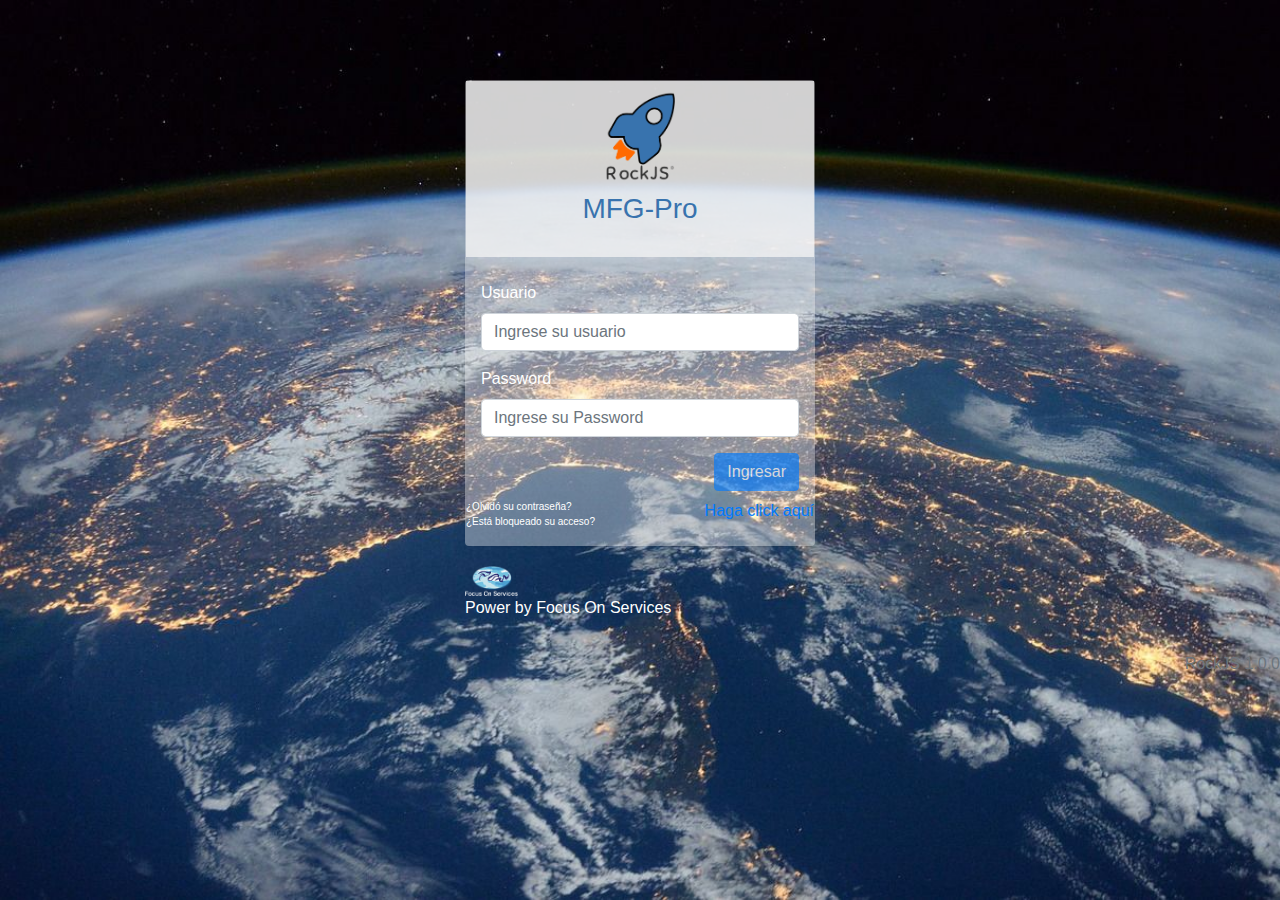
<file: public_html/index.html>
<!DOCTYPE html>
<html lang="es">
    <head>
        <meta charset="utf-8">
        <title>MFG-PRO | RockJS Framework®</title>
        <meta content="width=device-width, initial-scale=1.0" name="viewport">
        <meta name="apple-mobile-Web-app-title" content="RockJS Framework®">
        <meta name="author" content="RockJS Framework®|Focus On Services">
        <meta name="keywords" content="Soporte tecnico,it,ti,soluciones,datacenter,consultoria,centro de datos,empresarial,administracion,proyectos,soporte multimarca, Focus On Services es un proveedor global de servicios con presencia en más de 16 países de Latinoamérica con un amplio portafolio de servicios en Tecnologías de Información y con los mejores tiempos de respuesta de la industria, Software, Desarrollo, app, apps, android, IOS, 
              Transformación digital, Software on demand, Software a la medida, Servicios de desarrollo de software, fabrica de software, Progress, 4GL, ABL, app server, PAS, Servicios Web Síncronos,protocolos REST JSON XML">
        <meta name="description" content="La forma más rápida de adoptar la Transformación Digital">

        <!-- Favicon -->
        <link href="asset/images/favicon.ico" rel="icon">

        <!-- Bootstrap CSS -->
        <link rel="stylesheet" href="asset/css/bootstrap.min.css">

        <!-- JQuery Export datatable csv,excel pdf -->
        <link rel="stylesheet" href="asset/css/jquery.dataTables.min.css">
        <link rel="stylesheet" href="asset/css/buttons.dataTables.min.css">
        <style>
            body {
                display: table;
                position: relative;
                background-image: url(asset/images/1.jpg);
                background-size: cover;
                background-attachment: fixed;
                padding: 0px 0;
                color: #fff;
                width: 100%;
                height: 100vh;
            }
            .panel {
                margin-bottom: 20px;
                background-color: #ffffff5c;
                border: 1px solid transparent;
                border-radius: 4px;
                -webkit-box-shadow: 0 1px 1px rgba(0,0,0,.05);
                box-shadow: 0 1px 1px rgba(0,0,0,.05);
            }
            .panel-default>.panel-heading {
                color: #3873ae;
                background-color: #f5f5f5c2;
                border-color: #ddd;
                text-align: center;
            }

            .tops{
                margin-top: 5em;
                margin-left: auto !important;
                margin-right: auto;

            }
            .loader {
                position: fixed;
                left: 0px;
                top: 0px;
                width: 100%;
                height: 100%;
                z-index: 9999;
                background: url(asset/images/rocket.svg) 50% 50% no-repeat rgb(249,249,249);
                opacity: .8;
            }
        </style>
    </head>
    <body>
        <div class="loader"></div>
        <div class="container">
            <div class="row">
                <div class="col-md-4 col-md-offset-5 center-block" style="margin-left:  auto; margin-right: auto;">
                    <div class="login-panel panel panel-default tops center-block">

                        <div class="panel-heading"><div><img src="asset/images/sniglet.png" width="20%"></div>
                            <h3 class="panel-title">MFG-Pro</h3><br>
                        </div>
                        <div class="panel-body">
                            <div class="container">
                                <br>
                                <form role="form" id="contactForm" data-toggle="validator" class="shake" autocomplete="off">
                                    <fieldset>
                                        <div class="form-group">
                                            <label for="usuario">Usuario</label>
                                            <input type="text" class="form-control" id="usuario" name="usuario" placeholder="Ingrese su usuario" required>
                                            <div class="help-block with-errors text-danger"></div>
                                        </div>
                                        <div class="form-group">
                                            <label for="Password">Password</label>
                                            <input type="password" class="form-control" id="Password" name="Password" placeholder="Ingrese su Password" required>
                                            <div class="help-block with-errors text-danger"></div>
                                        </div>
                                        <!-- Change this to a button or input when using this as a form -->
                                        <button type="submit" id="form-submit" class="btn btn-primary pull-right float-right">Ingresar</button><br>
                                    </fieldset>
                                </form>
                            </div>
                        </div>
                        <div class="panel-footer">
                            <div class="row">
                                <div class="col">
                                    <div id="msgSubmit" class="h4 text-center hidden"></div>
                                    <div class="clearfix"></div>
                                </div>                                    
                            </div>
                            <div class="row">
                                <div class="col-sm-6">
                                    <p style="font-size: 10px">¿Olvidó su contraseña? <br>
                                        ¿Está bloqueado su acceso?
                                    </p>
                                </div>
                                <div class="col-sm-6"><a href="#" class="btn-default float-right align-bottom">Haga click aquí</a></div>
                            </div>
                        </div>
                    </div>
                    <div class="row">
                        <div class="form-group col-sm-12">
                            <img src="asset/images/logo.png" width="15%"></img><p>Power by Focus On Services</p>
                        </div>
                    </div>
                </div>
            </div>
        </div>


    </div>
</div>

<div class="clearfix">
    <span class="float-right text-muted">RockJS 1.0.0 <i class="pe-7s-science"></i></span>
</div>
<!-- Side menu JS -->
<script>
    function openNav() {
        document.getElementById("mySidenav").style.width = "150px";
        document.getElementById("main").style.marginLeft = "150px";
    }

    function closeNav() {
        document.getElementById("mySidenav").style.width = "0";
        document.getElementById("main").style.marginLeft = "0";
    }
</script>
<!-- Optional JavaScript -->
<!-- jQuery first, then Popper.js, then Bootstrap JS -->

<script src="asset/js/aaref.js"></script>
<script src="asset/js/jquery-3.2.1.slim.min.js"></script>
<script src="asset/js/popper.min.js"></script>
<script src="asset/js/bootstrap.min.js"></script>

<!-- JQuery Export datatable csv,excel pdf -->
<script src="asset/js/jquery-1.12.4.js"></script>
<script src="asset/js/jquery.dataTables.min.js"></script>
<script src="asset/js/dataTables.buttons.min.js"></script>
<script src="asset/js/jszip.min.js"></script>
<script src="asset/js/pdfmake.min.js"></script>
<script src="asset/js/vfs_fonts.js"></script>
<script src="asset/js/buttons.html5.min.js"></script>
<script>
    $(document).ready(function () {
        $('#example').DataTable();
    });
</script>
<!-- Loader GIF JS -->
<script type="text/javascript" src="asset/js/loader.js"></script>

<!-- Web Service Login -->
<script src="asset/js/validator.min.js"></script>
<script src="asset/js/form-scripts.js"></script>

<!-- Draggable JS -->
<script src="asset/draggable-ui/jquery-ui.js"></script>
<script src="asset/draggable-ui/lodash.js"></script>
<script src="asset/draggable-ui/gridstack.js"></script>
<script src="asset/draggable-ui/gridstack.jQueryUI.js"></script>
<script src="asset/draggable-ui/jquery.ui.touch-punch.js"></script>
<script>
    console.log(host);
    $(function () {
        var options = {
            alwaysShowResizeHandle: /Android|webOS|iPhone|iPad|iPod|BlackBerry|IEMobile|Opera Mini/i.test(navigator.userAgent)
        };
        $('.grid-stack').gridstack(options);
    });
</script>
</body>
</html>
</file>
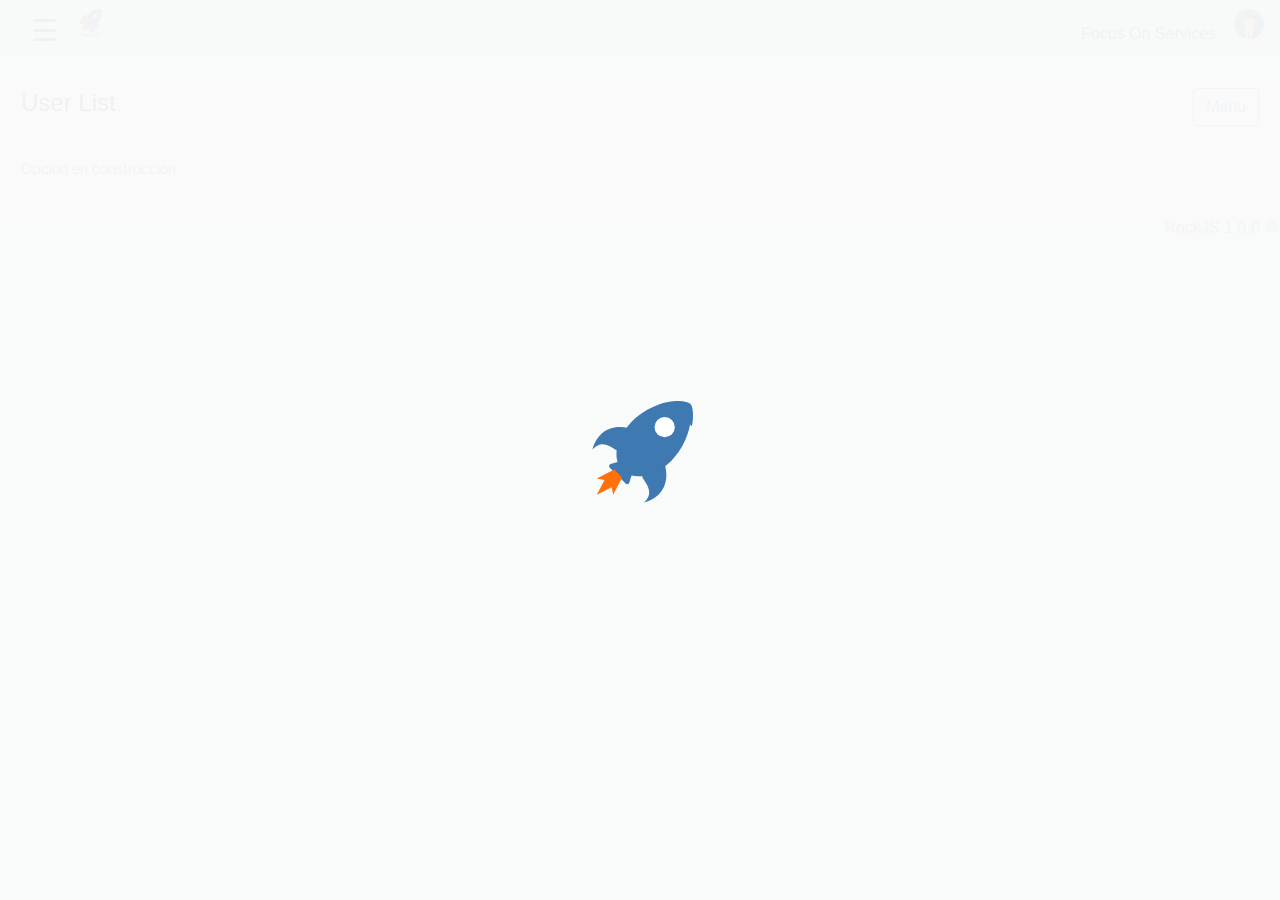
<file: public_html/menu_1.html>
<!DOCTYPE html>
<html>
    <head>
        <script src="asset/js/jquery-1.12.4.js"></script>
        <script>
            $(document).ready(function () {
                $("#header").load("headers.html", function (responseTxt, statusTxt, xhr) {});
                $("#footer").load("footer.html", function (responseTxt, statusTxt, xhr) {});

            });
        </script>
    </head>
    <body>
        <p id="result"> </p>
        <div id="header"></div>
        <div class="loader"></div>

        <div id="rockjsDragable" >
            <div class="panel">
                <div class="card panel-heading">
                    <div class="card-header">
                        <div class="d-flex justify-content-between align-items-end">
                            <h4>User List</h4>
                            <button type="button" class="btn btn-outline-primary" onclick="location.href = 'menu.html';">Menu</button>
                        </div>
                    </div>
                    <div class="card-body">
                        <p>Opcion en construccion</p>
                    </div>
                </div>
            </div>
        </div>

        <div id="footer">
        </div>

    </body>
</html>
</file>
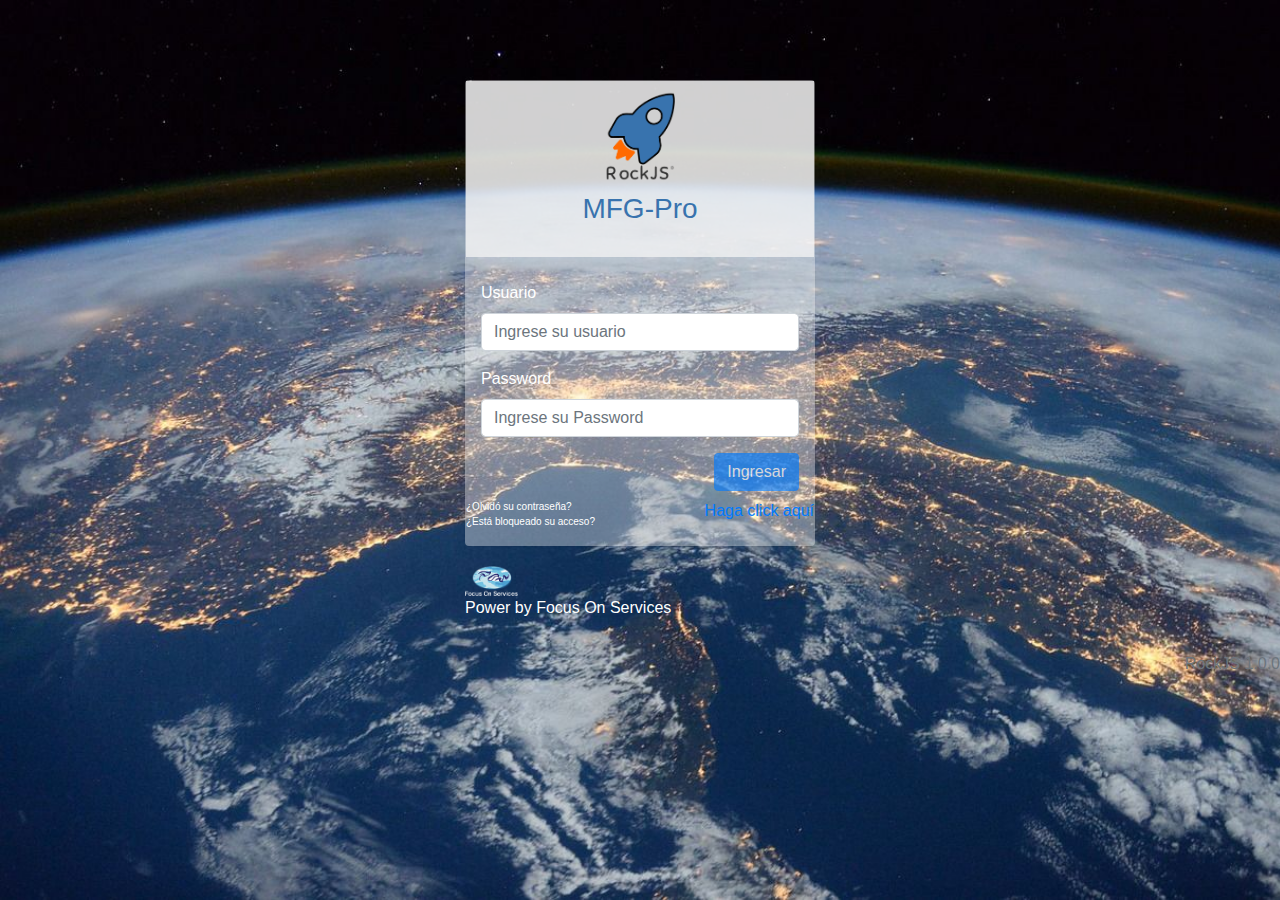
<file: public_html/mfgpro1.html>
<!DOCTYPE html>
<html>
    <head>
        <script src="asset/js/jquery-1.12.4.js"></script>
        <script>
            $(document).ready(function () {
                $("#header").load("headers.html", function (responseTxt, statusTxt, xhr) {});
                $("#footer").load("footer.html", function (responseTxt, statusTxt, xhr) {});

            });
        </script>
    </head>
    <body>
        <p id="result"> </p>
        <div id="header"></div>
        <div class="loader"></div>
        <div id="help"></div>
        <div class="card panel-heading">
            <div class="card-header">
                <div class="d-flex justify-content-between align-items-end">
                    <h4>Consultar cuenta cliente</h4>
                </div>
            </div>
            <div class="card-body">
                <form role="form" id="ccxc" data-toggle="validator" class="shake" autocomplete="off">
                    <div class="row">
                        <div class="col">
                            <div class="form-group">
                                <label for="Cobra">Cobra</label>
                                <div class="input-group mb-3">
                                    <input type="text" class="form-control" id="Cobra" name="Cobr-A" required>
                                    <div class="input-group-append">
                                        <button class="btn btn-outline-info" title="Consultar Clientes" id="Clientes" data-toggle="modal" data-target="#modalClientes"><i class="pe-7s-look"></i></button>
                                    </div>
                                </div>
                                <div class="help-block with-errors text-danger"></div>
                            </div>
                        </div>
                        <div class="col">
                            <div class="form-group">
                                <label for="Ord">Ord</label>
                                <input type="text" class="form-control" id="Ord" name="Ord" placeholder="Enter Ord" required readonly="true">
                                <div class="help-block with-errors text-danger"></div>
                            </div>
                        </div>
                        <div class="col">
                            <div class="form-group">
                                <label for="Solo_Abiert">Solo_Abiert</label>
                                <input type="text" class="form-control" id="Solo_Abiert" name="Solo_Abiert" placeholder="Enter Solo_Abiert" required readonly="true">
                            </div>
                            <div class="help-block with-errors text-danger"></div>
                        </div>
                        <div class="col">
                            <div class="form-group">
                                <label for="Balance">Balance</label>
                                <input type="text" class="form-control" id="Balance" name="Balance" placeholder="Enter Balance" required readonly="true">
                                <div class="help-block with-errors text-danger"></div>
                            </div>

                        </div>
                    </div>
                    <div class="row">
                        <div class="col">
                            <div class="form-group">
                                <label for="Moneda">Moneda</label>
                                <div class="input-group mb-3">
                                    <input type="text" class="form-control" maxlength="3" id="Moneda" name="Moneda" placeholder="Enter Moneda" required>
                                    <div class="input-group-append">
                                        <button class="btn btn-outline-info" title="Consultar Monedas" id="Monedas" data-toggle="modal" data-target="#modalMoneda"><i class="pe-7s-look"></i></button>
                                    </div>
                                </div>
                                <div class="help-block with-errors text-danger"></div>
                            </div>                                 
                        </div>
                        <div class="col">
                            <div class="form-group">
                                <label for="MonedaRep">MonedaRep</label>
                                <div class="input-group mb-3">
                                    <input type="text" class="form-control" maxlength="3" id="MonedaRep" name="MonedaRep" placeholder="Enter MonedaRep" required>
                                    <div class="input-group-append">
                                        <button class="btn btn-outline-info" title="Consultar Monedas" id="MonedasRep" data-toggle="modal" data-target="#modalMonedaReporte"><i class="pe-7s-look"></i></button>
                                    </div>
                                </div>
                                <div class="help-block with-errors text-danger"></div>
                            </div>
                        </div>

                        <div class="col">
                            <div class="form-group">
                                <label for="Salida">Salida</label>
                                <select class="form-control" id="Salida" name="Salida" required>
                                    <option value="Terminal">Terminal</option>
                                    <option value="PDF">PDF</option>
                                </select>
                                <div class="help-block with-errors text-danger"></div>
                            </div>
                        </div>
                        <div class="col">
                            <div class="form-group">
                                <label> </label>
                                <button type="submit" id="form-submit" class="btn btn-outline-success btn-block">Consultar</button>
                            </div>
                        </div>
                    </div>
                    <div id="msgSubmit" class="h4 text-center hidden"></div>
                    <div class="clearfix"></div>
                </form>
                <div class="card">
                    <div class="card-header">Reporte</div>
                    <div id="help2"></div>
                    <div class="card-body" id="bodyReport"></div> 
                    <div class="card-footer"><button onclick="printDiv()">print</button></div>
                </div>
            </div>
        </div>

        <!-- Table Clientes -->
        <div class="modal fade" id="modalClientes">
            <div class="modal-dialog modal-lg">
                <div class="modal-content">

                    <!-- Modal Header -->
                    <div class="modal-header">
                        <h4 class="modal-title">Catalogo de Clientes</h4>
                        <button type="button" class="close" data-dismiss="modal">&times;</button>
                    </div>

                    <!-- Modal body -->
                    <div class="modal-body">
                        <div id="loadTableClient"></div>
                    </div>

                    <!-- Modal footer -->
                    <div class="modal-footer">
                        <button type="button" class="btn btn-secondary" data-dismiss="modal">Close</button>
                    </div>

                </div>
            </div>
        </div>

        <!-- Table Monedas -->
        <div class="modal fade" id="modalMoneda">
            <div class="modal-dialog modal-lg">
                <div class="modal-content">

                    <!-- Modal Header -->
                    <div class="modal-header">
                        <h4 class="modal-title">Catalogo de Monedas</h4>
                        <button type="button" class="close" data-dismiss="modal">&times;</button>
                    </div>

                    <!-- Modal body -->
                    <div class="modal-body">
                        <div id="loadTableMoneda"></div>
                    </div>

                    <!-- Modal footer -->
                    <div class="modal-footer">
                        <button type="button" class="btn btn-secondary" data-dismiss="modal">Close</button>
                    </div>

                </div>
            </div>
        </div>
        <!-- Table Monedas Reporte-->
        <div class="modal fade" id="modalMonedaReporte">
            <div class="modal-dialog modal-lg">
                <div class="modal-content">

                    <!-- Modal Header -->
                    <div class="modal-header">
                        <h4 class="modal-title">Catalogo de Monedas</h4>
                        <button type="button" class="close" data-dismiss="modal">&times;</button>
                    </div>

                    <!-- Modal body -->
                    <div class="modal-body">
                        <div id="loadTableMonedaReporte"></div>

                    </div>

                    <!-- Modal footer -->
                    <div class="modal-footer">
                        <button type="button" class="btn btn-secondary" data-dismiss="modal">Close</button>
                    </div>

                </div>
            </div>
        </div>

        <div id="footer">
            <script>
                        // Check browser support
                        if (typeof (Storage) !== "undefined") {
                            var jwt = localStorage.getItem("jwt");
                            if (jwt == "" || jwt == null)
                            {
                                location.href = "index.html";
                            } else {
                                //document.getElementById("result").innerHTML = jwt;
                                //console.log(jwt);
                            }
                        } else {
                            helper("help", "info", "Sorry, your browser does not support Web Storage...", true)
                        }

                        function louout() {
                            localStorage.clear();
                            location.href = "index.html";
                        }
            </script>
            <script>
                /*
                 * Consulta catalogo de clientes
                 * Despliega el resultado en una table
                 * al seleccionar una fila de la tabla llena los inputs del form
                 * con los datos del cliente seleccionado
                 */
                $("#MonedasRep").click(function () {
                    document.getElementById("loadTableMonedaReporte").innerHTML = '<div class="alert alert-info"><strong>Espere</strong> Cargando Contenido ... espere <i class="pe-7s-config pe-spin pe-2x pe-va"></i></div>';


                    var obj, dbParam, xmlhttp, myObj, x, txt = "";
                    obj = {table: "customers", limit: 20};
                    dbParam = JSON.stringify(obj);
                    xmlhttp = new XMLHttpRequest();
                    xmlhttp.onreadystatechange = function () {
                        if (this.readyState == 4 && this.status == 200) {
                            //console.log(this.responseText);
                            myObj = JSON.parse(this.responseText);
                            console.log(myObj);
                            var date = myObj.message;
                            console.log(date);
                            if (myObj.status.toString() == "Error") {
                                document.getElementById("help").innerHTML = '<div class="alert alert-warning"><strong>Mensaje!</strong> ' + myObj.message.auth + ' <button class="btn btn-outline-warning" onclick="louout()">Log in again</button></div>';
                                document.getElementById("loadTableMonedaReporte").innerHTML = '<div class="alert alert-warning"><strong>Mensaje!</strong> ' + myObj.message.auth + ' <button class="btn btn-outline-warning" onclick="louout()">Log in again</button></div>';
                                $("#modalMonedaReporte .close").click()
                            } else {
                                txt += ' <table id="example2" class="table table-striped table-bordered"  style="width:100%">';
                                txt += '<thead> <tr> <th>Codigo</th> <th>Descripcion</th> </tr> </thead>';
                                for (x in date) {
                                    txt += "<tr><td>" + date[x].Codigo + "</td>";
                                    txt += "<td>" + date[x].Descripcion + "</td></tr>";
                                }
                                txt += "</table>"
                                document.getElementById("loadTableMonedaReporte").innerHTML = txt;
                                var table = $('#example2').DataTable();

                                $('#example2 tbody').on('click', 'tr', function () {
                                    var datos = table.row(this).data();
                                    //alert(datos[0]);
                                    $("#MonedaRep").val(datos[0]);
                                    $("#modalMonedaReporte .close").click()
                                });
                            }
                        }
                    };

                    xmlhttp.open("GET", "http://localhost/MFG-RockJS/?action=getMoneda&jwt=" + jwt.toLocaleString(), true);
                    xmlhttp.setRequestHeader("Content-type", "application/x-www-form-urlencoded");
                    xmlhttp.send("jwt=" + dbParam);
                });
            </script>

            <script>
                /*
                 * Consulta catalogo de clientes
                 * Despliega el resultado en una table
                 * al seleccionar una fila de la tabla llena los inputs del form
                 * con los datos del cliente seleccionado
                 */
                $("#Monedas").click(function () {
                    document.getElementById("loadTableMoneda").innerHTML = '<div class="alert alert-info"><strong>Espere</strong> Cargando Contenido ... espere <i class="pe-7s-config pe-spin pe-2x pe-va"></i></div>';
                    var obj, dbParam, xmlhttp, myObj, x, txt = "";
                    obj = {table: "customers", limit: 20};
                    dbParam = JSON.stringify(obj);
                    xmlhttp = new XMLHttpRequest();
                    xmlhttp.onreadystatechange = function () {
                        if (this.readyState == 4 && this.status == 200) {
                            //console.log(this.responseText);
                            myObj = JSON.parse(this.responseText);
                            console.log(myObj);
                            var date = myObj.message;
                            console.log(date);
                            if (myObj.status.toString() == "Error") {
                                document.getElementById("help").innerHTML = '<div class="alert alert-warning"><strong>Mensaje!</strong> ' + myObj.message.auth + ' <button class="btn btn-outline-warning" onclick="louout()">Log in again</button></div>';
                                document.getElementById("loadTableMoneda").innerHTML = '<div class="alert alert-warning"><strong>Mensaje!</strong> ' + myObj.message.auth + ' <button class="btn btn-outline-warning" onclick="louout()">Log in again</button></div>';
                                $("#modalMoneda .close").click()
                            } else {
                                txt += ' <table id="example3" class="table table-striped table-bordered"  style="width:100%">';
                                txt += '<thead> <tr> <th>Codigo</th> <th>Descripcion</th> </tr> </thead>';
                                for (x in date) {
                                    txt += "<tr><td>" + date[x].Codigo + "</td>";
                                    txt += "<td>" + date[x].Descripcion + "</td></tr>";
                                }
                                txt += "</table>"
                                document.getElementById("loadTableMoneda").innerHTML = txt;
                                var table = $('#example3').DataTable();

                                $('#example3 tbody').on('click', 'tr', function () {
                                    var datos = table.row(this).data();
                                    //alert(datos[0]);
                                    $("#Moneda").val(datos[0]);
                                    $("#modalMoneda .close").click()
                                });
                            }
                        }
                    };

                    xmlhttp.open("GET", "http://localhost/MFG-RockJS/?action=getMoneda&jwt=" + jwt.toLocaleString(), true);
                    xmlhttp.setRequestHeader("Content-type", "application/x-www-form-urlencoded");
                    xmlhttp.send("jwt=" + dbParam);
                });
            </script>

            <script>
                /*
                 * Consulta catalogo de Moneda
                 * Despliega el resultado en una table
                 * al seleccionar una fila de la tabla llena los inputs del form
                 * con los datos del la moneda seleccionado
                 */
                $("#Clientes").click(function () {
                    //$("#bodyReport").empty();
                    document.getElementById("loadTableClient").innerHTML = '<div class="alert alert-info"><strong>Espere</strong> Cargando Contenido ... espere <i class="pe-7s-config pe-spin pe-2x pe-va"></i></div>';
                    var obj, dbParam, xmlhttp, myObj, x, txt = "";
                    obj = {table: "customers", limit: 20};
                    dbParam = JSON.stringify(obj);
                    xmlhttp = new XMLHttpRequest();
                    xmlhttp.onreadystatechange = function () {
                        if (this.readyState == 4 && this.status == 200) {
                            //console.log(this.responseText);
                            myObj = JSON.parse(this.responseText);
                            console.log(myObj);
                            var date = myObj.message;
                            console.log(date);
                            if (myObj.status.toString() == "Error") {
                                document.getElementById("help").innerHTML = '<div class="alert alert-warning"><strong>Mensaje!</strong> ' + myObj.message.auth + ' <button class="btn btn-outline-warning" onclick="louout()">Log in again</button></div>';
                                document.getElementById("loadTableClient").innerHTML = '<div class="alert alert-warning"><strong>Mensaje!</strong> ' + myObj.message.auth + ' <button class="btn btn-outline-warning" onclick="louout()">Log in again</button></div>';
                                $("#modalClientes .close").click()
                            } else {
                                txt += ' <table id="example" class="table table-striped table-bordered"  style="width:100%">';
                                txt += '<thead> <tr> <th>Cliente</th> <th>Nombre</th>  <th>Balance</th> <th>Abierto</th></tr> </thead>';
                                for (x in date) {
                                    txt += "<tr><td>" + date[x].Codigo + "</td>";
                                    txt += "<td>" + date[x].Descripcion + "</td>";
                                    txt += "<td>" + date[x].Balance + "</td>";
                                    txt += "<td>" + date[x].Abierto + "</td></tr>";
                                }
                                txt += "</table>"
                                document.getElementById("loadTableClient").innerHTML = txt;
                                var table = $('#example').DataTable();

                                $('#example tbody').on('click', 'tr', function () {
                                    var datos = table.row(this).data();
                                    //alert(datos[0]);
                                    $("#Cobra").val(datos[0]);
                                    $("#Ord").val(datos[1]);
                                    $("#Balance").val(datos[2]);
                                    $("#Solo_Abiert").val("No");
                                    $("#modalClientes .close").click()
                                });
                            }
                        }
                    };

                    xmlhttp.open("GET", "http://localhost/MFG-RockJS/?action=getCliente&jwt=" + jwt.toLocaleString(), true);
                    xmlhttp.setRequestHeader("Content-type", "application/x-www-form-urlencoded");
                    xmlhttp.send("jwt=" + dbParam);
                });


            </script>
        </div>
    </body>
</html>
</file>
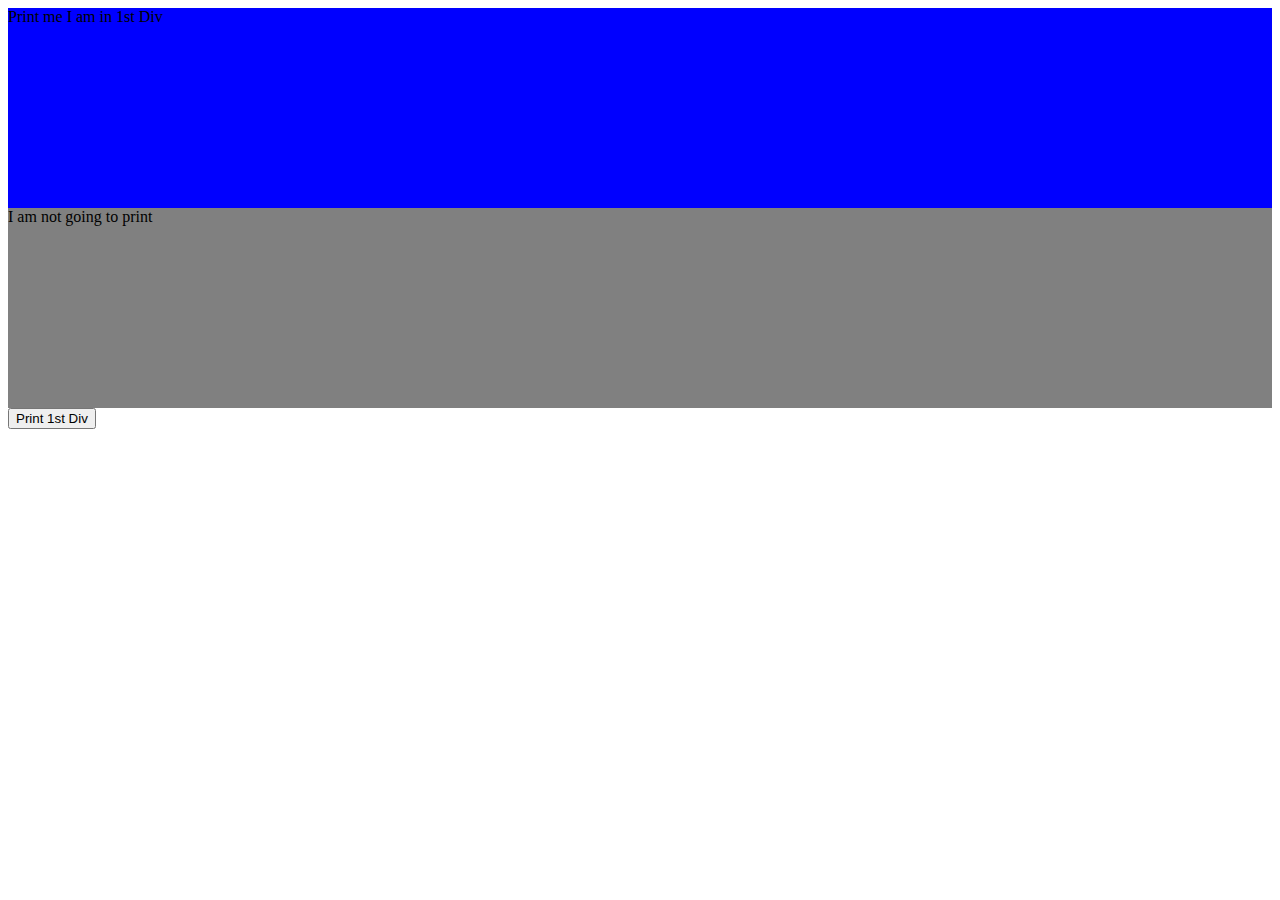
<file: public_html/printDiv.html>
<html xmlns="http://www.w3.org/1999/xhtml">
    <head>
        <title>Untitled Page</title>

        <script language="javascript" type="text/javascript">
            function printDiv(divID) {
                //Get the HTML of div
                var divElements = document.getElementById(divID).innerHTML;
                //Get the HTML of whole page
                var oldPage = document.body.innerHTML;

                //Reset the page's HTML with div's HTML only
                document.body.innerHTML =
                        "<html><head><title></title></head><body>" +
                        divElements + "</body>";

                //Print Page
                window.print();

                //Restore orignal HTML
                document.body.innerHTML = oldPage;


            }
        </script>

    </head>
    <body>
        <form id="form1" runat="server">
            <div id="printablediv" style="width: 100%; background-color: Blue; height: 200px">
                Print me I am in 1st Div
            </div>
            <div id="donotprintdiv" style="width: 100%; background-color: Gray; height: 200px">
                I am not going to print
            </div>
            <input type="button" value="Print 1st Div" onclick="javascript:printDiv('printablediv')" />
        </form>
    </body>
</html>
</file>
